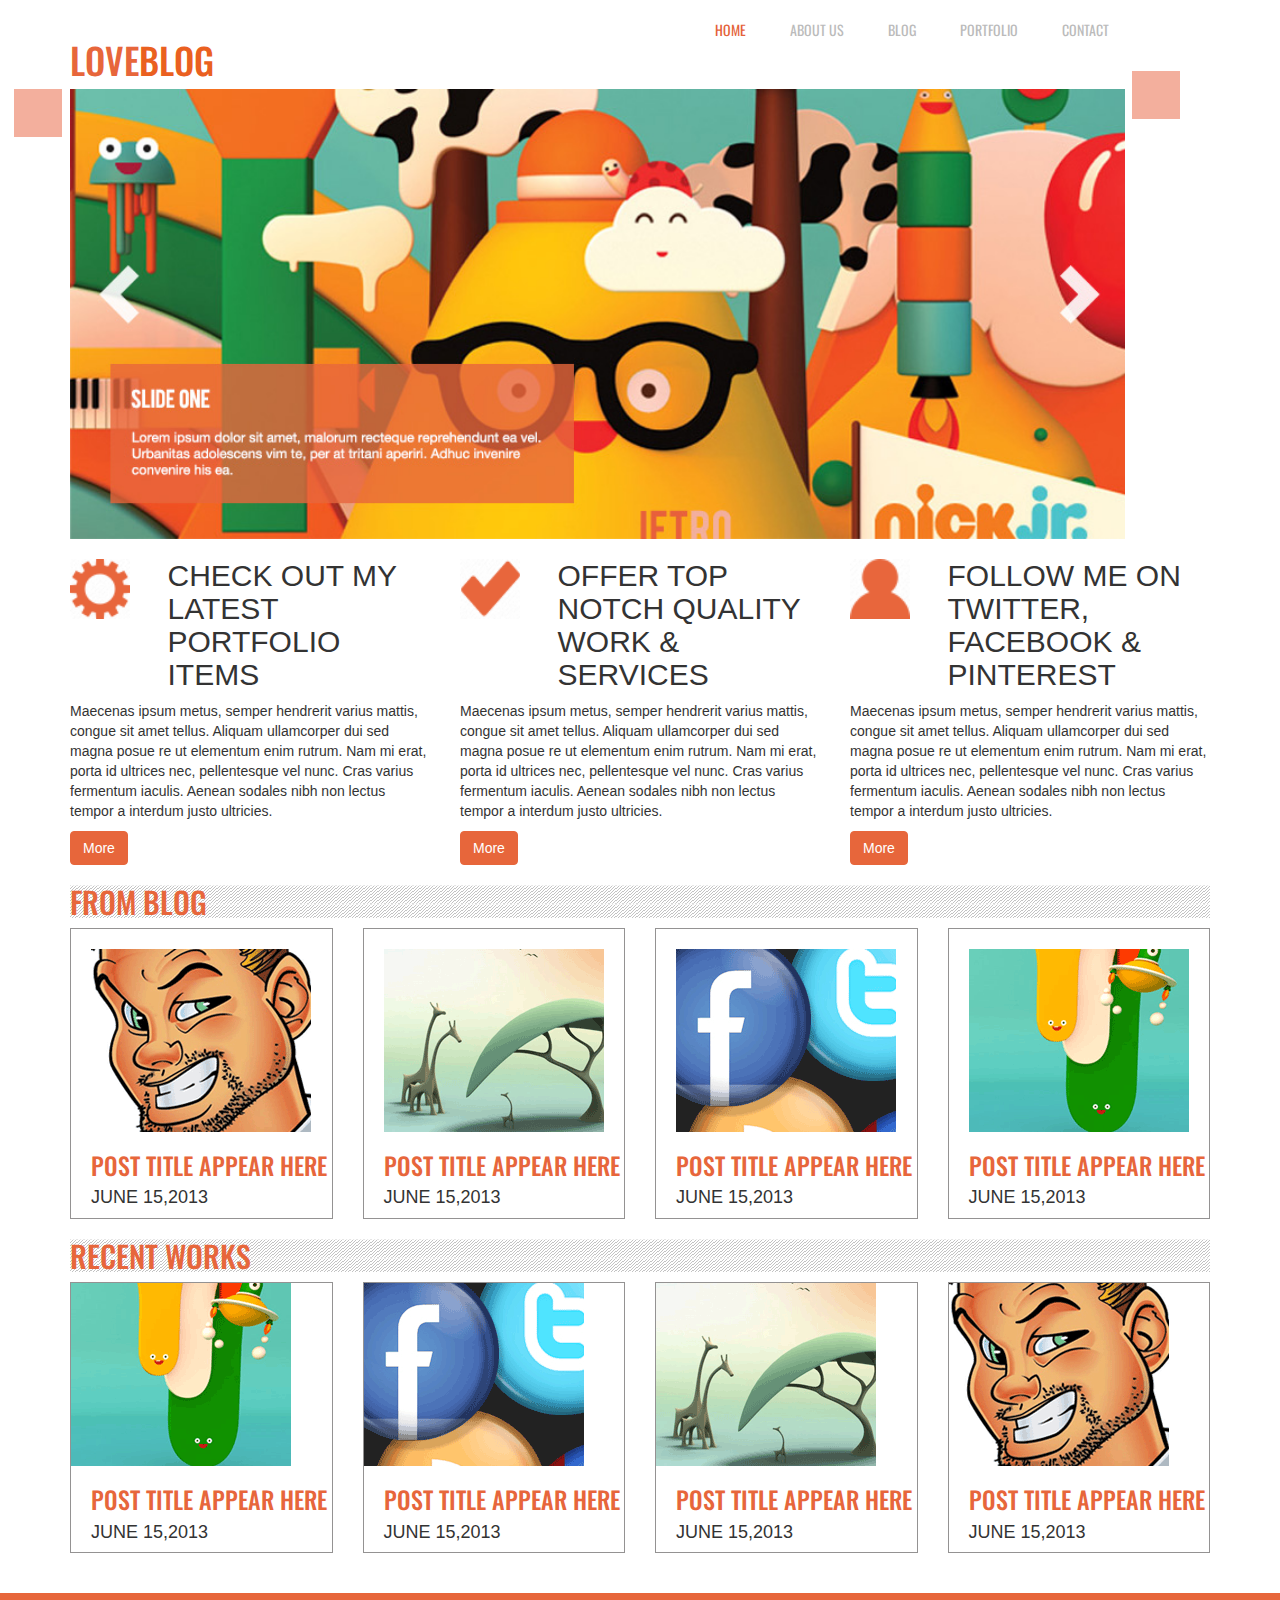
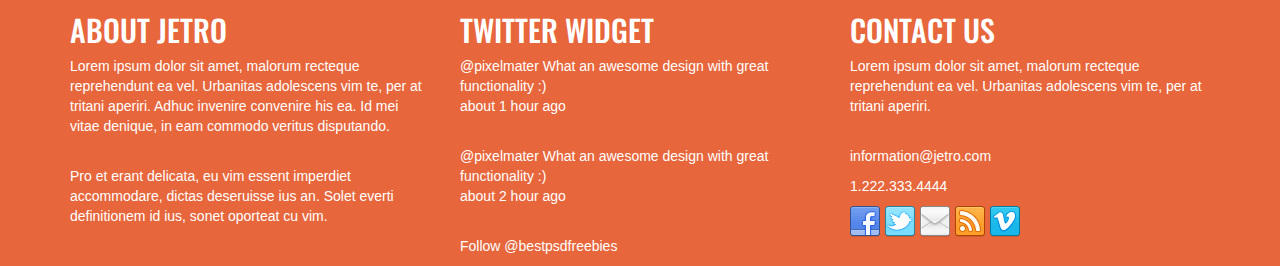
<file: index.html>
<!DOCTYPE html>
<html lang="en">
	<head>
		<title>Welcome to my site</title>
		<meta http-equiv="Content-Type" content="text/html; charset=utf-8" />
		<meta name="viewport" content="width=device-width, initial-scale=1.0">
		<link rel="stylesheet" href="css/bootstrap.css">
		<link href="css/style.css" rel="stylesheet" media="screen">
		<link href='http://fonts.googleapis.com/css?family=Open+Sans+Condensed:300|Playfair+Display:400italic' rel='stylesheet' type='text/css' />
		<link href='https://fonts.googleapis.com/css?family=Oswald' rel='stylesheet' type='text/css'>
		<link rel="stylesheet" href="css/font-awesome.css">
	</head>
	<body>

		<header id="head">
			<div class="container">
				<div class="row">
					<div class="col-md-6">
						<div class="logo">
							<img src="images/galley_photo.png" class="img-square">
							<a href="#head"><h1>LOVE<span class="blog-text">BLOG</span></h1></a>
						</div>
					</div>
					<div class="col-md-6">
						<ul id="nav">
							<li><a href="index.html" class="active">HOME</a></li>
							<li><a href="about.html">ABOUT US</a></li>
							<li><a href="blog.html">BLOG</a></li>
							<li><a href="portfolio.html">PORTFOLIO</a></li>
							<li><a href="contact.html">CONTACT</a></li>
						</ul>

						<img src="images/galley_photo.png" class="img-square2">
					</div>
				</div>
			</div>
		</header>
	<section class="header_bottom_area"></section>

	<section id="slide">
		<div class="container">
			<div class="row">
				<div class="col-md-12">
					<img src="images/slider.jpg" class="img-slider" alt="image06"/>
				</div>
			</div>
		</div>
	</section>

	<section id="service">
		<div class="container">
			<div class="row">
				<div class="col-md-4">
					<div class="row">
						<div class="col-md-3 boxicon">
							<h1><img src="images/portfolio.png" class="img-portfolio"></h1>
						</div>
						<div class="col-md-9 boxtitle">
							<h2>CHECK OUT MY LATEST PORTFOLIO ITEMS</h2>
						</div>
					</div>
					<p>Maecenas ipsum metus, semper hendrerit varius mattis, congue sit amet tellus. Aliquam ullamcorper dui sed magna posue re ut elementum enim rutrum. Nam mi erat, porta id ultrices nec, pellentesque vel nunc. Cras varius fermentum iaculis. Aenean sodales nibh non lectus tempor a interdum justo ultricies.</p>
					<button class="btn btn-primary" type="button">More</button>
				</div>
				<div class="col-md-4">
					<div class="row">
						<div class="col-md-3 boxicon">
							<h1><img src="images/offer.png" class="img-portfolio"></h1>
						</div>
						<div class="col-md-9 boxtitle">
							<h2>OFFER TOP NOTCH QUALITY WORK & SERVICES</h2>
						</div>
					</div>
					<p>Maecenas ipsum metus, semper hendrerit varius mattis, congue sit amet tellus. Aliquam ullamcorper dui sed magna posue re ut elementum enim rutrum. Nam mi erat, porta id ultrices nec, pellentesque vel nunc. Cras varius fermentum iaculis. Aenean sodales nibh non lectus tempor a interdum justo ultricies.</p>
					<button class="btn btn-primary" type="button">More</button>
				</div>
				<div class="col-md-4">
					<div class="row">
						<div class="col-md-3 boxicon">
								<h1><img src="images/follow.png" class="img-portfolio"></h1>
						</div>
						<div class="col-md-9 boxtitle">
							<h2>FOLLOW ME ON TWITTER, FACEBOOK & PINTEREST</h2>
						</div>
					</div>
					<p>Maecenas ipsum metus, semper hendrerit varius mattis, congue sit amet tellus. Aliquam ullamcorper dui sed magna posue re ut elementum enim rutrum. Nam mi erat, porta id ultrices nec, pellentesque vel nunc. Cras varius fermentum iaculis. Aenean sodales nibh non lectus tempor a interdum justo ultricies.</p>
					<button class="btn btn-primary" type="button">More</button>
				</div>
			</div>
		</div>
	</section>

	<section id="fromblog">
		<div class="container">
			<div class="row">
				<div class="col-md-12">
					<h2 class="froblog" ><span>FROM BLOG</span></h2>
				</div>
			</div>
			<div class="row fromb">
				<div class="col-md-3">
					<div class="lilcont">
						<img src="images/recent1.png" class="img-blog" alt=""/>
						<div class="blog_post_meta">
							<h3>POST TITLE APPEAR HERE</h3>
							<h4>JUNE 15,2013</h4>
						</div>
					</div>
				</div>
				<div class="col-md-3">
					<div class="lilcont">
						<img src="images/recent2.png" class="img-blog" alt=""/>
						<div class="blog_post_meta">
							<h3>POST TITLE APPEAR HERE</h3>
							<h4>JUNE 15,2013</h4>
						</div>
					</div>
				</div>
				<div class="col-md-3">
					<div class="lilcont">
					<img src="images/recent3.png" class="img-blog" alt=""/>
					<div class="blog_post_meta">
						<h3>POST TITLE APPEAR HERE</h3>
						<h4>JUNE 15,2013</h4>
					</div>
					</div>
				</div>
				<div class="col-md-3">
					<div class="lilcont">
						<img src="images/recent4.png" class="img-blog" alt=""/>
						<div class="blog_post_meta">
							<h3>POST TITLE APPEAR HERE</h3>
							<h4>JUNE 15,2013</h4>
						</div>
					</div>
				</div>
			</div>
		</div>
	</section>

	<section id="recent">
		<div class="container">
			<div class="row">
				<div class="col-md-12">
					<h2 class="froblog" ><span>RECENT WORKS</span></h2>
				</div>
			</div>
			<div class="row fromb">
				<div class="col-md-3">
					<div class="lilcont">
						<img src="images/recent4.png" alt=""/>
						<div class="blog_post_meta">
							<h3>POST TITLE APPEAR HERE</h3>
							<h4>JUNE 15,2013</h4>
						</div>
					</div>
				</div>
				<div class="col-md-3">
					<div class="lilcont">
						<img src="images/recent3.png" alt=""/>
						<div class="blog_post_meta">
							<h3>POST TITLE APPEAR HERE</h3>
							<h4>JUNE 15,2013</h4>
						</div>
					</div>
				</div>
				<div class="col-md-3">
					<div class="lilcont">
						<img src="images/recent2.png" alt=""/>
						<div class="blog_post_meta">
							<h3>POST TITLE APPEAR HERE</h3>
							<h4>JUNE 15,2013</h4>
						</div>
					</div>
				</div>
				<div class="col-md-3">
					<div class="lilcont">
						<img src="images/recent1.png" alt=""/>
						<div class="blog_post_meta">
							<h3>POST TITLE APPEAR HERE</h3>
							<h4>JUNE 15,2013</h4>
						</div>
					</div>
				</div>
			</div>
		</div>
		<br><br>
	</section>

	<footer class="foot">
		<div class="container">
			<div class="row">
				<div class="col-md-4">
					<h2>About Jetro</h2>
					<p>Lorem ipsum dolor sit amet, malorum recteque reprehendunt ea vel. Urbanitas adolescens vim te, per at tritani aperiri. Adhuc invenire convenire his ea. Id mei vitae denique, in eam commodo veritus disputando. </p>
					<br/>
					<p>Pro et erant delicata, eu vim essent imperdiet accommodare, dictas deseruisse ius an. Solet everti definitionem id ius, sonet oporteat cu vim.</p>
				</div>
				<div class="col-md-4">
					<h2>Twitter Widget</h2>
					<p>@pixelmater What an awesome design with great functionality :)<br/>about 1 hour ago</p><br/>
					<p>@pixelmater What an awesome design with great functionality :)<br/>about 2 hour ago</p><br/>
					<p>Follow @bestpsdfreebies</p>
				</div>
				<div class="col-md-4">
					<h2>Contact us</h2>
					<p>Lorem ipsum dolor sit amet, malorum recteque reprehendunt ea vel. Urbanitas adolescens vim te, per at tritani aperiri.</p>
					<br/>
					<p>information@jetro.com</p>
					<p>1.222.333.4444</p>
					<div class="fix social_area">
						<img src="images/social.png" alt="">
					</div>
				</div>
			</div>
		</div>
	</footer>
<!-- JQuery (?) -->
	<script src="js/jquery-min.js"></script>
</body>
</html>
</file>
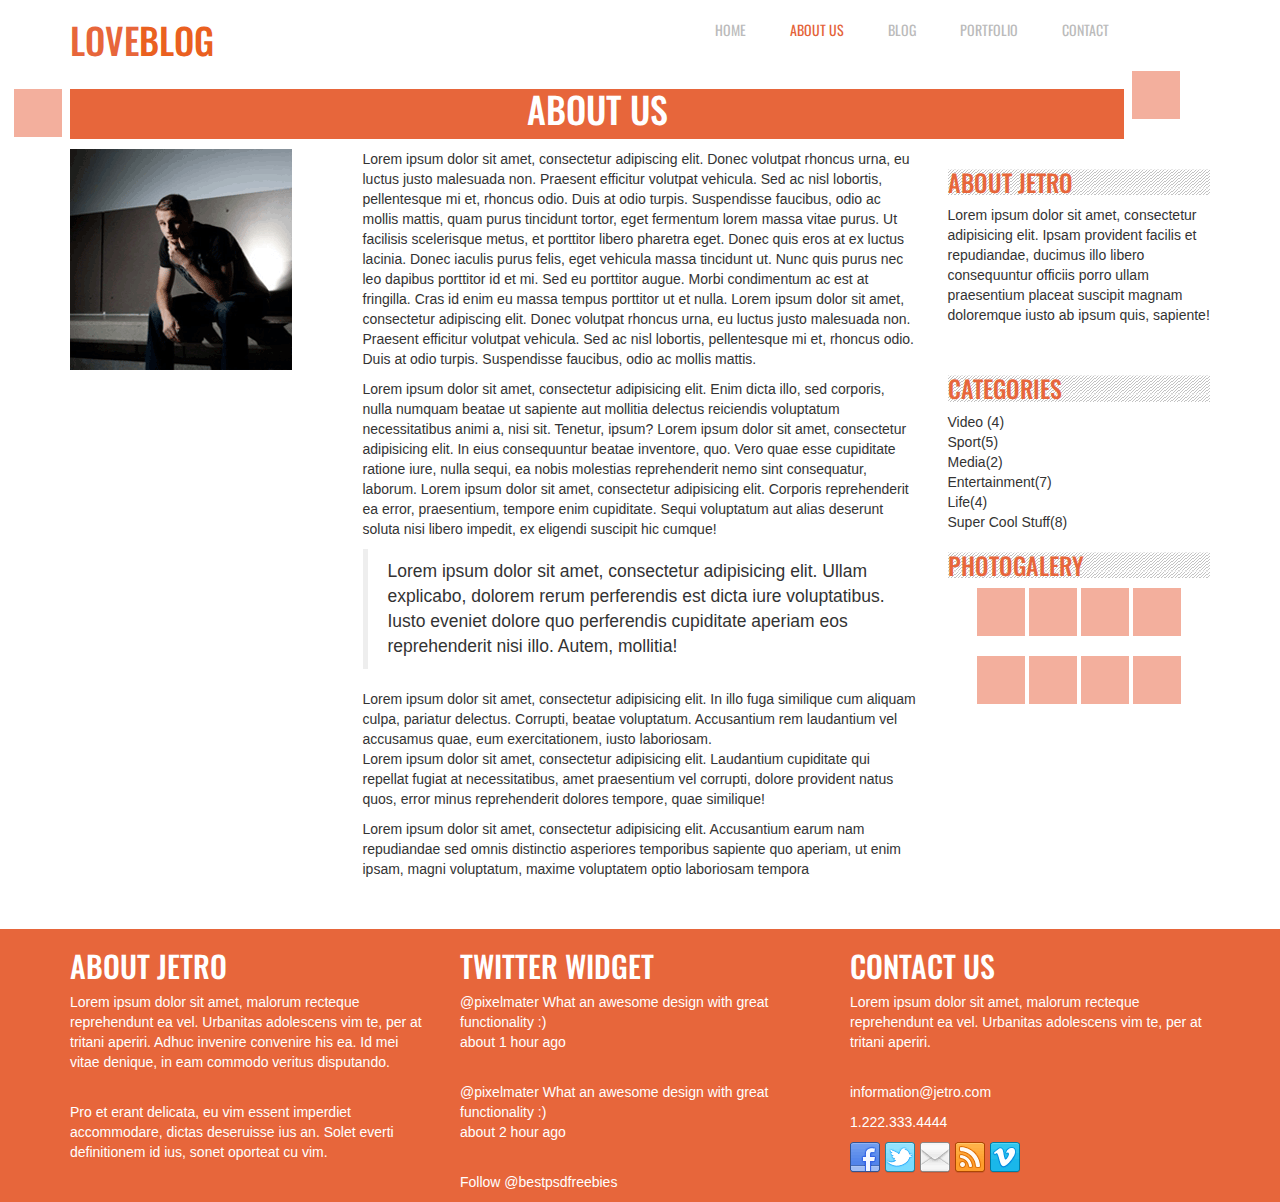
<file: about.html>
<!DOCTYPE html>
<html lang="en">
	<head>
		<title>Welcome to my site</title>
		<meta http-equiv="Content-Type" content="text/html; charset=utf-8" />
		<meta name="viewport" content="width=device-width, initial-scale=1.0">
		<link rel="stylesheet" href="css/bootstrap.css">
		<link href="css/style.css" rel="stylesheet" media="screen">
		<link href='http://fonts.googleapis.com/css?family=Open+Sans+Condensed:300|Playfair+Display:400italic' rel='stylesheet' type='text/css' />
		<link href='https://fonts.googleapis.com/css?family=Oswald' rel='stylesheet' type='text/css'>
		<link rel="stylesheet" href="css/font-awesome.css">
	</head>
	<body>

		<header id="head">
			<div class="container">
				<div class="row">
					<div class="col-md-6">
						<div class="logo">
							<img src="images/galley_photo.png" class="img-square">
							<a href="#head"><h1 class="love-text">LOVE<span class="blog-text">BLOG</span></h1></a>
						</div>
					</div>
					<div class="col-md-6">
						<ul id="nav">
							<li><a href="index.html">HOME</a></li>
							<li><a href="about.html" class="active">ABOUT US</a></li>
							<li><a href="blog.html">BLOG</a></li>
							<li><a href="portfolio.html">PORTFOLIO</a></li>
							<li><a href="contact.html">CONTACT</a></li>
						</ul>
							<img src="images/galley_photo.png" class="img-square2">
					</div>
				</div>
			</div>
		</header>

		

		<section>
			<div class="container">
				<div class="row">
					<div class="col-md-12">
						<h1 class="about-tri">ABOUT US</h1>
					</div>
				</div>
			</div>

		</section>


		<section>
			<div class="container">
				<div class="row">
					<div class="col-md-3">
						<img src="images/author.png" class="img-author">	
					</div>

					<div class="col-md-6">
						<p>Lorem ipsum dolor sit amet, consectetur adipiscing elit. Donec volutpat rhoncus urna, eu luctus justo malesuada non. Praesent efficitur volutpat vehicula. Sed ac nisl lobortis, pellentesque mi et, rhoncus odio. Duis at odio turpis. Suspendisse faucibus, odio ac mollis mattis, quam purus tincidunt tortor, eget fermentum lorem massa vitae purus. Ut facilisis scelerisque metus, et porttitor libero pharetra eget. Donec quis eros at ex luctus lacinia. Donec iaculis purus felis, eget vehicula massa tincidunt ut. Nunc quis purus nec leo dapibus porttitor id et mi. Sed eu porttitor augue. Morbi condimentum ac est at fringilla. Cras id enim eu massa tempus porttitor ut et nulla. Lorem ipsum dolor sit amet, consectetur adipiscing elit. Donec volutpat rhoncus urna, eu luctus justo malesuada non. Praesent efficitur volutpat vehicula. Sed ac nisl lobortis, pellentesque mi et, rhoncus odio. Duis at odio turpis. Suspendisse faucibus, odio ac mollis mattis. <p>Lorem ipsum dolor sit amet, consectetur adipisicing elit. Enim dicta illo, sed corporis, nulla numquam beatae ut sapiente aut mollitia delectus reiciendis voluptatum necessitatibus animi a, nisi sit. Tenetur, ipsum? Lorem ipsum dolor sit amet, consectetur adipisicing elit. In eius consequuntur beatae inventore, quo. Vero quae esse cupiditate ratione iure, nulla sequi, ea nobis molestias reprehenderit nemo sint consequatur, laborum. Lorem ipsum dolor sit amet, consectetur adipisicing elit. Corporis reprehenderit ea error, praesentium, tempore enim cupiditate. Sequi voluptatum aut alias deserunt soluta nisi libero impedit, ex eligendi suscipit hic cumque!</p>
						
						<blockquote>Lorem ipsum dolor sit amet, consectetur adipisicing elit. Ullam explicabo, dolorem rerum perferendis est dicta iure voluptatibus. Iusto eveniet dolore quo perferendis cupiditate aperiam eos reprehenderit nisi illo. Autem, mollitia!</blockquote>

						<p>Lorem ipsum dolor sit amet, consectetur adipisicing elit. In illo fuga similique cum aliquam culpa, pariatur delectus. Corrupti, beatae voluptatum. Accusantium rem laudantium vel accusamus quae, eum exercitationem, iusto laboriosam. <br> Lorem ipsum dolor sit amet, consectetur adipisicing elit. Laudantium cupiditate qui repellat fugiat at necessitatibus, amet praesentium vel corrupti, dolore provident natus quos, error minus reprehenderit dolores tempore, quae similique!</p>
						<p class="last">Lorem ipsum dolor sit amet, consectetur adipisicing elit. Accusantium earum nam repudiandae sed omnis distinctio asperiores temporibus sapiente quo aperiam, ut enim ipsam, magni voluptatum, maxime voluptatem optio laboriosam tempora </p>

					</div>

					<div class="col-md-3">
						<h3 class="froblog">ABOUT JETRO</h3>
							<p>Lorem ipsum dolor sit amet, consectetur adipisicing elit. Ipsam provident facilis et repudiandae, ducimus illo libero consequuntur officiis porro ullam praesentium placeat suscipit magnam doloremque iusto ab ipsum quis, sapiente!</p><br>
						<h3 class="froblog">CATEGORIES</h3>
						<p>Video (4)<br>Sport(5)<br>Media(2)<br>Entertainment(7)<br>Life(4)<br>Super Cool Stuff(8)</p>
						<h3 class="froblog">PHOTOGALERY</h3>	
						<center><img src="images/galley_photo.png">	<img src="images/galley_photo.png">	<img src="images/galley_photo.png"> <img src="images/galley_photo.png">	<br><br>
							<img src="images/galley_photo.png">	<img src="images/galley_photo.png">	<img src="images/galley_photo.png"> <img src="images/galley_photo.png">	<br><br></center>
					</div>
					

				
			</div>

		</section>

			<br><br>

<footer class="foot">
		<div class="container">
			<div class="row">
				<div class="col-md-4">
					<h2>About Jetro</h2>
					<p>Lorem ipsum dolor sit amet, malorum recteque reprehendunt ea vel. Urbanitas adolescens vim te, per at tritani aperiri. Adhuc invenire convenire his ea. Id mei vitae denique, in eam commodo veritus disputando. </p>
					<br/>
					<p>Pro et erant delicata, eu vim essent imperdiet accommodare, dictas deseruisse ius an. Solet everti definitionem id ius, sonet oporteat cu vim.</p>
				</div>
				<div class="col-md-4">
					<h2>Twitter Widget</h2>
					<p>@pixelmater What an awesome design with great functionality :)<br/>about 1 hour ago</p><br/>
					<p>@pixelmater What an awesome design with great functionality :)<br/>about 2 hour ago</p><br/>
					<p>Follow @bestpsdfreebies</p>
				</div>
				<div class="col-md-4">
					<h2>Contact us</h2>
					<p>Lorem ipsum dolor sit amet, malorum recteque reprehendunt ea vel. Urbanitas adolescens vim te, per at tritani aperiri.</p>
					<br/>
					<p>information@jetro.com</p>
					<p>1.222.333.4444</p>
					<div class="fix social_area">
						<img src="images/social.png" alt="">
					</div>
				</div>
			</div>
		</div>
	</footer>

<!-- JQuery (?) -->
	<script src="js/jquery-min.js"></script>
</body>
</html>
</file>
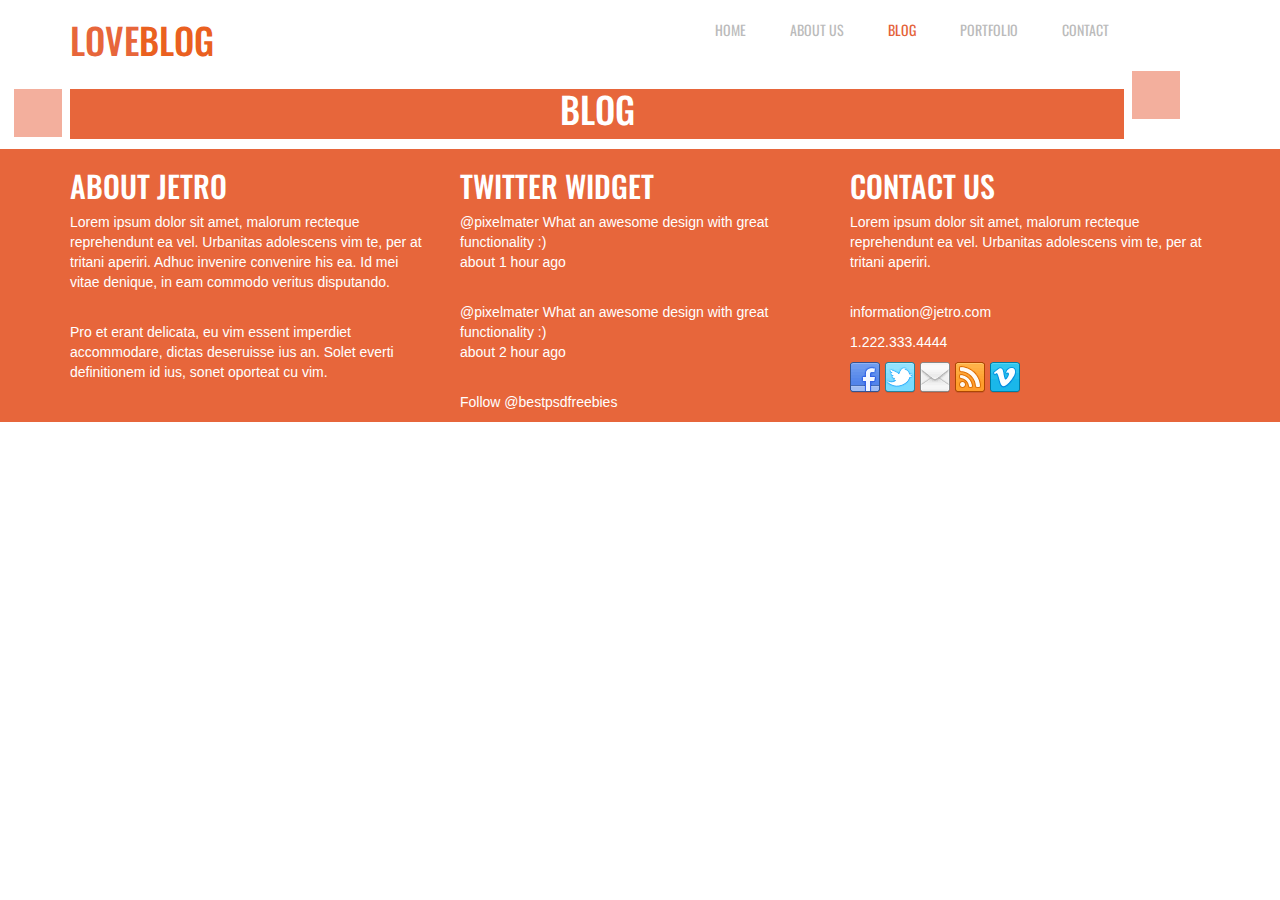
<file: blog.html>
<!DOCTYPE html>
<html lang="en">
	<head>
		<title>Welcome to my site</title>
		<meta http-equiv="Content-Type" content="text/html; charset=utf-8" />
		<meta name="viewport" content="width=device-width, initial-scale=1.0">
		<link rel="stylesheet" href="css/bootstrap.css">
		<link href="css/style.css" rel="stylesheet" media="screen">
		<link href='http://fonts.googleapis.com/css?family=Open+Sans+Condensed:300|Playfair+Display:400italic' rel='stylesheet' type='text/css' />
		<link href='https://fonts.googleapis.com/css?family=Oswald' rel='stylesheet' type='text/css'>
		<link rel="stylesheet" href="css/font-awesome.css">
	</head>
	<body>

		<header id="head">
			<div class="container">
				<div class="row">
					<div class="col-md-6">
						<div class="logo">
							<img src="images/galley_photo.png" class="img-square">
							<a href="#head"><h1 class="love-text">LOVE<span class="blog-text">BLOG</span></h1></a>
						</div>
					</div>
					<div class="col-md-6">
						<ul id="nav">
							<li><a href="index.html">HOME</a></li>
							<li><a href="about.html" >ABOUT US</a></li>
							<li><a href="blog.html" class="active">BLOG</a></li>
							<li><a href="portfolio.html">PORTFOLIO</a></li>
							<li><a href="contact.html">CONTACT</a></li>
						</ul>
							<img src="images/galley_photo.png" class="img-square2"><br>

					</div>
				</div>
			</div>
		</header>

		<section>
			<div class="container">
				<div class="row">
					<div class="col-md-12">
						<h1 class="about-tri">BLOG</h1>
					</div>
				</div>
			</div>

		</section>




		<footer class="foot">
		<div class="container">
			<div class="row">
				<div class="col-md-4">
					<h2>About Jetro</h2>
					<p>Lorem ipsum dolor sit amet, malorum recteque reprehendunt ea vel. Urbanitas adolescens vim te, per at tritani aperiri. Adhuc invenire convenire his ea. Id mei vitae denique, in eam commodo veritus disputando. </p>
					<br/>
					<p>Pro et erant delicata, eu vim essent imperdiet accommodare, dictas deseruisse ius an. Solet everti definitionem id ius, sonet oporteat cu vim.</p>
				</div>
				<div class="col-md-4">
					<h2>Twitter Widget</h2>
					<p>@pixelmater What an awesome design with great functionality :)<br/>about 1 hour ago</p><br/>
					<p>@pixelmater What an awesome design with great functionality :)<br/>about 2 hour ago</p><br/>
					<p>Follow @bestpsdfreebies</p>
				</div>
				<div class="col-md-4">
					<h2>Contact us</h2>
					<p>Lorem ipsum dolor sit amet, malorum recteque reprehendunt ea vel. Urbanitas adolescens vim te, per at tritani aperiri.</p>
					<br/>
					<p>information@jetro.com</p>
					<p>1.222.333.4444</p>
					<div class="fix social_area">
						<img src="images/social.png" alt="">
					</div>
				</div>
			</div>
		</div>
	</footer>








		

<!-- JQuery (?) -->
	<script src="js/jquery-min.js"></script>
</body>
</html>
</file>
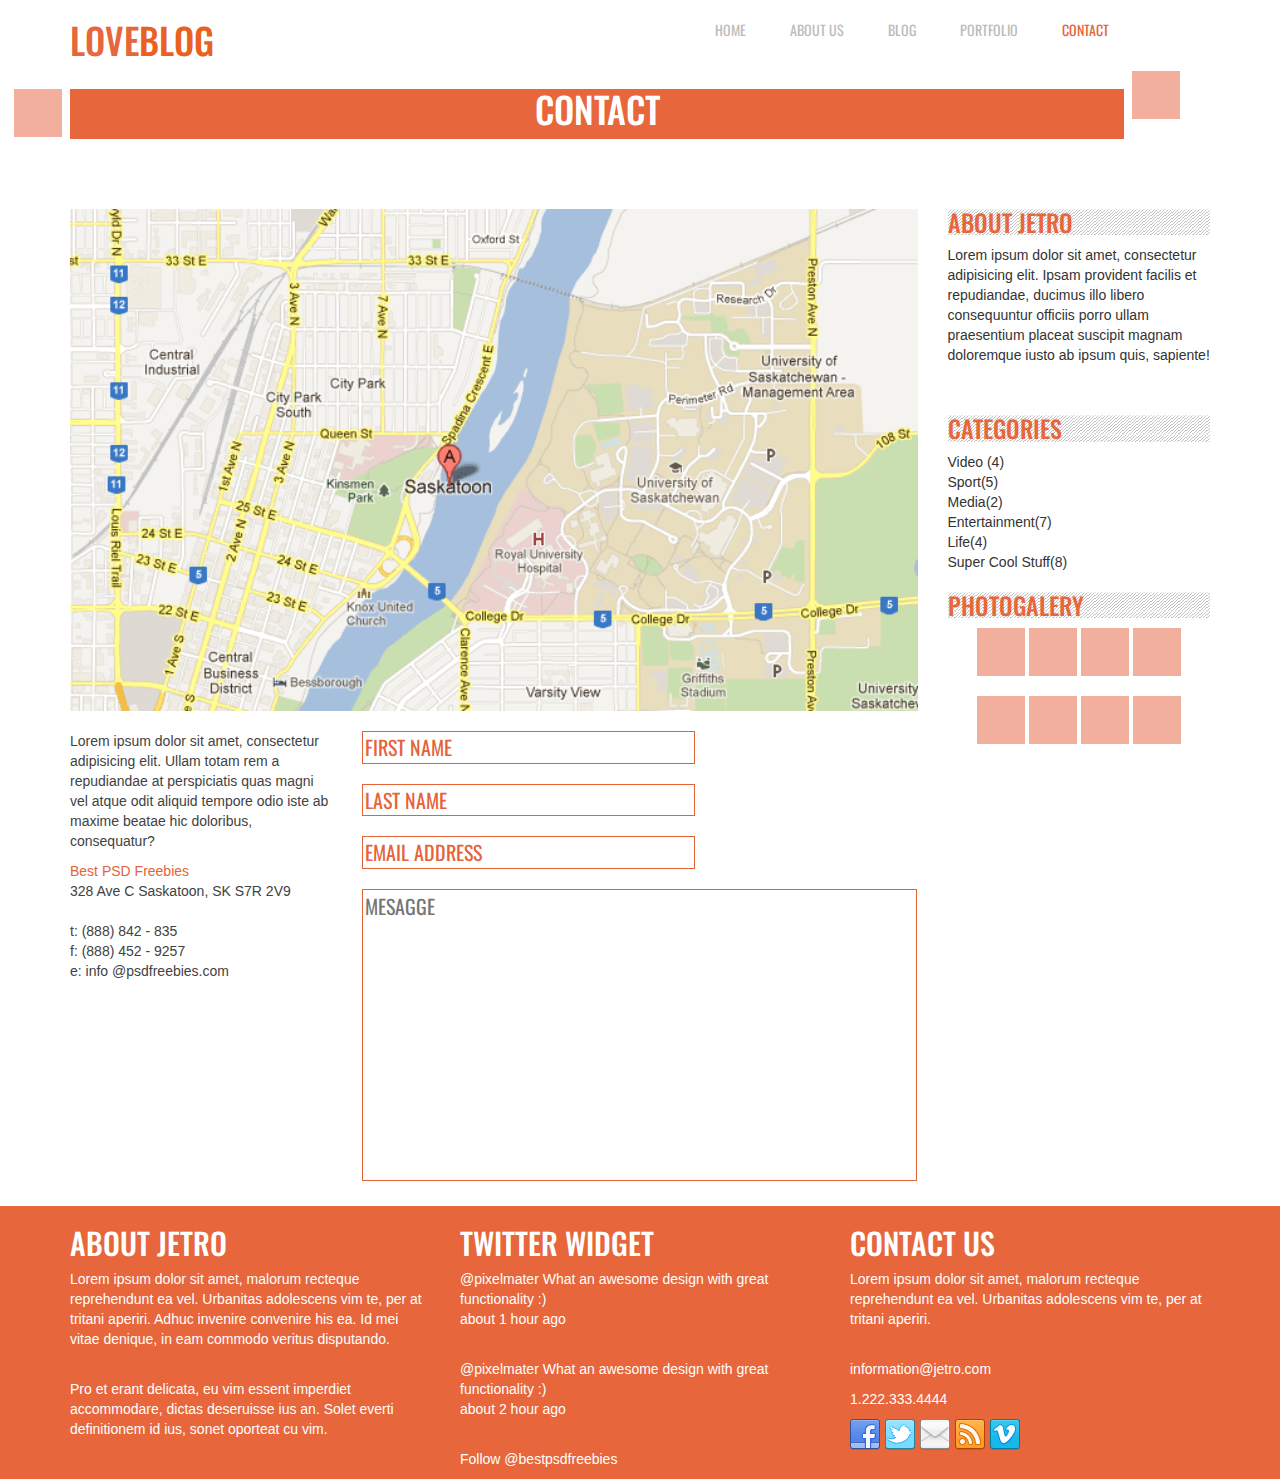
<file: contact.html>
<!DOCTYPE html>
<html lang="en">
	<head>
		<title>Welcome to my site</title>
		<meta http-equiv="Content-Type" content="text/html; charset=utf-8" />
		<meta name="viewport" content="width=device-width, initial-scale=1.0">
		<link rel="stylesheet" href="css/bootstrap.css">
		<link href="css/style.css" rel="stylesheet" media="screen">
		<link href='http://fonts.googleapis.com/css?family=Open+Sans+Condensed:300|Playfair+Display:400italic' rel='stylesheet' type='text/css' />
		<link href='https://fonts.googleapis.com/css?family=Oswald' rel='stylesheet' type='text/css'>
		<link rel="stylesheet" href="css/font-awesome.css">
	</head>
	<body>

		<header id="head">
			<div class="container">
				<div class="row">
					<div class="col-md-6">
						<div class="logo">
							<img src="images/galley_photo.png" class="img-square">
							<a href="#head"><h1 class="love-text">LOVE<span class="blog-text">BLOG</span></h1></a>
						</div>
					</div>
					<div class="col-md-6">
						<ul id="nav">
							<li><a href="index.html">HOME</a></li>
							<li><a href="about.html" >ABOUT US</a></li>
							<li><a href="blog.html">BLOG</a></li>
							<li><a href="portfolio.html">PORTFOLIO</a></li>
							<li><a href="contact.html" class="active">CONTACT</a></li>
						</ul>
							<img src="images/galley_photo.png" class="img-square2">
					</div>
				</div>
			</div>
		</header>

		<section>
			<div class="container">
				<div class="row">
					<div class="col-md-12">
						<h1 class="about-tri">CONTACT</h1>
					</div>
				</div>
			</div>
			<br><br>
		</section>


		<section>
			<div class="container">
				<div class="row">
					<div class="col-md-9 central">
						<img src="images/map.png" class="img-author">
						<div class="row info">
						<div class="col-md-4">
							<p>Lorem ipsum dolor sit amet, consectetur adipisicing elit. Ullam totam rem a repudiandae at perspiciatis quas magni vel atque odit aliquid tempore odio iste ab maxime beatae hic doloribus, consequatur?</p>
							<a href="#">Best PSD Freebies</a>
							<p>
							328 Ave C Saskatoon, SK S7R 2V9  <br> <br>
							t: (888) 842 - 835  <br>
							f: (888) 452 - 9257  <br>
							e: info @psdfreebies.com <br>
							</p>

						</div>
						<div class="col-md-8 formu">
							<form action="">
								<input class="boni" value="first name" placeholder="" type="text">
								<input class="boni" value="last name" placeholder="" type="text">
								<input class="boni" value="email address" placeholder="" type="text">
								<textarea class="boni" value="holi" name="" id="mesagge" placeholder ="mesagge"cols="30" rows="10"></textarea>
							</form>			
						</div>
				</div>
			</div>

					<div class="col-md-3">
						<h3 class="froblog">ABOUT JETRO</h3>
							<p>Lorem ipsum dolor sit amet, consectetur adipisicing elit. Ipsam provident facilis et repudiandae, ducimus illo libero consequuntur officiis porro ullam praesentium placeat suscipit magnam doloremque iusto ab ipsum quis, sapiente!</p><br>
						<h3 class="froblog">CATEGORIES</h3>
						<p>Video (4)<br>Sport(5)<br>Media(2)<br>Entertainment(7)<br>Life(4)<br>Super Cool Stuff(8)</p>
						<h3 class="froblog">PHOTOGALERY</h3>	
						<center><img src="images/galley_photo.png">	<img src="images/galley_photo.png">	<img src="images/galley_photo.png"> <img src="images/galley_photo.png">	<br><br>
							<img src="images/galley_photo.png">	<img src="images/galley_photo.png">	<img src="images/galley_photo.png"> <img src="images/galley_photo.png">	<br><br></center>

					</div>
				</div>
			</div>	


				
		</section>

		



		<footer class="foot">
		<div class="container">
			<div class="row">
				<div class="col-md-4">
					<h2>About Jetro</h2>
					<p>Lorem ipsum dolor sit amet, malorum recteque reprehendunt ea vel. Urbanitas adolescens vim te, per at tritani aperiri. Adhuc invenire convenire his ea. Id mei vitae denique, in eam commodo veritus disputando. </p>
					<br/>
					<p>Pro et erant delicata, eu vim essent imperdiet accommodare, dictas deseruisse ius an. Solet everti definitionem id ius, sonet oporteat cu vim.</p>
				</div>
				<div class="col-md-4">
					<h2>Twitter Widget</h2>
					<p>@pixelmater What an awesome design with great functionality :)<br/>about 1 hour ago</p><br/>
					<p>@pixelmater What an awesome design with great functionality :)<br/>about 2 hour ago</p><br/>
					<p>Follow @bestpsdfreebies</p>
				</div>
				<div class="col-md-4">
					<h2>Contact us</h2>
					<p>Lorem ipsum dolor sit amet, malorum recteque reprehendunt ea vel. Urbanitas adolescens vim te, per at tritani aperiri.</p>
					<br/>
					<p>information@jetro.com</p>
					<p>1.222.333.4444</p>
					<div class="fix social_area">
						<img src="images/social.png" alt="">
					</div>
				</div>
			</div>
		</div>
	</footer>

<!-- JQuery (?) -->
	<script src="js/jquery-min.js"></script>
</body>
</html>
</file>
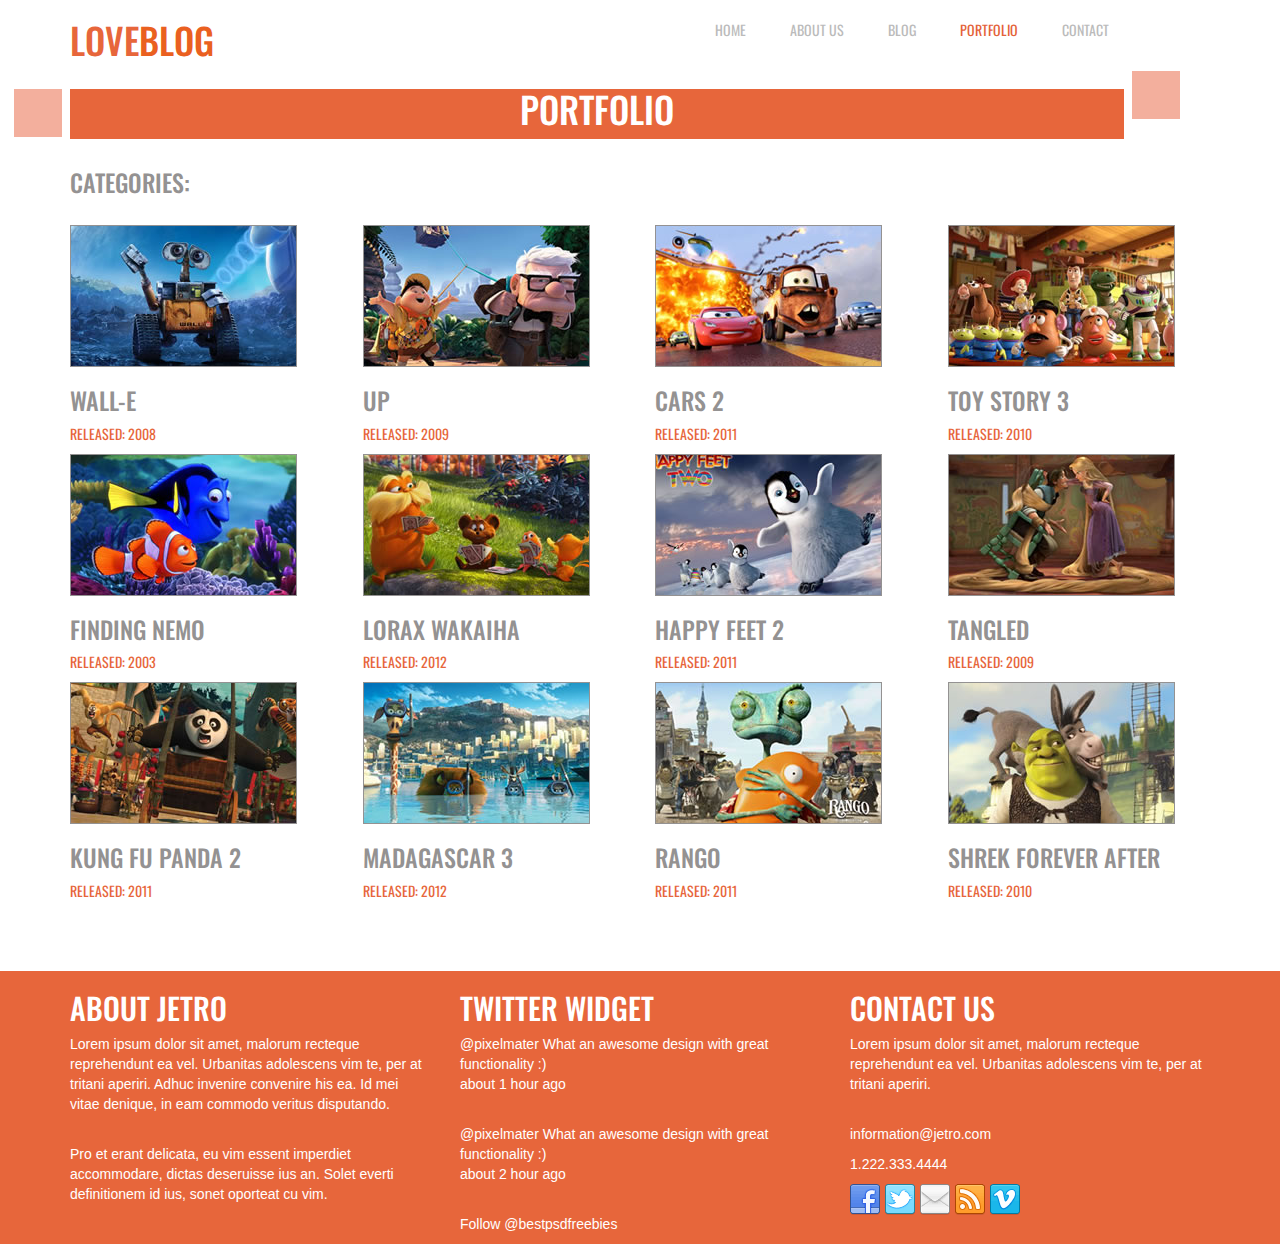
<file: portfolio.html>
<!DOCTYPE html>
<html lang="en">
	<head>
		<title>Welcome to my site</title>
		<meta http-equiv="Content-Type" content="text/html; charset=utf-8" />
		<meta name="viewport" content="width=device-width, initial-scale=1.0">
		<link rel="stylesheet" href="css/bootstrap.css">
		<link href="css/style.css" rel="stylesheet" media="screen">
		<link href='http://fonts.googleapis.com/css?family=Open+Sans+Condensed:300|Playfair+Display:400italic' rel='stylesheet' type='text/css' />
		<link href='https://fonts.googleapis.com/css?family=Oswald' rel='stylesheet' type='text/css'>
		<link rel="stylesheet" href="css/font-awesome.css">
	</head>
	<body>

		<header id="head">
			<div class="container">
				<div class="row">
					<div class="col-md-6">
						<div class="logo">
							<img src="images/galley_photo.png" class="img-square">
							<a href="#head"><h1 class="love-text">LOVE<span class="blog-text">BLOG</span></h1></a>
						</div>
					</div>
					<div class="col-md-6">
						<ul id="nav">
							<li><a href="index.html">HOME</a></li>
							<li><a href="about.html">ABOUT US</a></li>
							<li><a href="blog.html">BLOG</a></li>
							<li><a href="portfolio.html"  class="active">PORTFOLIO</a></li>
							<li><a href="contact.html">CONTACT</a></li>
						</ul>
							<img src="images/galley_photo.png" class="img-square2">
					</div>
				</div>
			</div>
		</header>

		<section>
			<div class="container">
				<div class="row">
					<div class="col-md-12">
						<h1 class="about-tri">PORTFOLIO</h1>
					</div>
				</div>
			</div>

		</section>


		<section>
			<div class="container">
				<div class="row">
					<div class="col-md-12">
						<h3 class="text-cat">CATEGORIES:</h3>
							
					</div>
				</div>
			</div>
			<br>
		</section>


		<section>
			<div class="container">
				<div class="row">
					<div class="col-md-3">
						<img src="images/filter-thumbs/p1.jpg" class="lilcont">
						<h3 class="movie-post">WALL-E</h3>
						<p class="released-post">RELEASED: 2008</p>
					</div>
					<div class="col-md-3">
						<img src="images/filter-thumbs/p2.jpg" class="lilcont">

						<h3 class="movie-post">UP</h3>
						<p class="released-post">RELEASED: 2009</p>
					</div>
					<div class="col-md-3">
						<img src="images/filter-thumbs/p3.jpg" class="lilcont">
						<h3 class="movie-post">CARS 2</h3>
						<p class="released-post">RELEASED: 2011</p>
					</div>
					<div class="col-md-3">
						<img src="images/filter-thumbs/p4.jpg" class="lilcont">
						<h3 class="movie-post">TOY STORY 3</h3>
						<p class="released-post">RELEASED: 2010</p>
					</div>
				</div>
			</div>
		</section>

		<section>
			<div class="container">
				<div class="row">
					<div class="col-md-3">
						<img src="images/filter-thumbs/p5.jpg" class="lilcont">
						<h3 class="movie-post">FINDING NEMO</h3>
						<p class="released-post">RELEASED: 2003</p>
					</div>
					<div class="col-md-3">
						<img src="images/filter-thumbs/p6.jpg" class="lilcont">
						<h3 class="movie-post">LORAX WAKAIHA</h3>
						<p class="released-post">RELEASED: 2012</p>
					</div>
					<div class="col-md-3">
						<img src="images/filter-thumbs/p7.jpg" class="lilcont">
						<h3 class="movie-post">HAPPY FEET 2</h3>
						<p class="released-post">RELEASED: 2011</p>
					</div>
					<div class="col-md-3">
						<img src="images/filter-thumbs/p8.jpg" class="lilcont">
						<h3 class="movie-post">TANGLED</h3>
						<p class="released-post">RELEASED: 2009</p>
					</div>
				</div>
			</div>
		</section>

		<section>
			<div class="container">
				<div class="row">
					<div class="col-md-3">
						<img src="images/filter-thumbs/p9.jpg" class="lilcont">
						<h3 class="movie-post">KUNG FU PANDA 2</h3>
						<p class="released-post">RELEASED: 2011</p>
					</div>
					<div class="col-md-3">
						<img src="images/filter-thumbs/p10.jpg" class="lilcont">
						<h3 class="movie-post">MADAGASCAR 3</h3>
						<p class="released-post">RELEASED: 2012</p>
					</div>
					<div class="col-md-3">
						<img src="images/filter-thumbs/p11.jpg" class="lilcont">
						<h3 class="movie-post">RANGO</h3>
						<p class="released-post">RELEASED: 2011</p>
					</div>
					<div class="col-md-3">
						<img src="images/filter-thumbs/p12.jpg" class="lilcont">
						<h3 class="movie-post">SHREK FOREVER AFTER</h3>
						<p class="released-post">RELEASED: 2010</p>
					</div>
				</div>
			</div>
			<br><br><br>
		</section>


		<footer class="foot">
		<div class="container">
			<div class="row">
				<div class="col-md-4">
					<h2>About Jetro</h2>
					<p>Lorem ipsum dolor sit amet, malorum recteque reprehendunt ea vel. Urbanitas adolescens vim te, per at tritani aperiri. Adhuc invenire convenire his ea. Id mei vitae denique, in eam commodo veritus disputando. </p>
					<br/>
					<p>Pro et erant delicata, eu vim essent imperdiet accommodare, dictas deseruisse ius an. Solet everti definitionem id ius, sonet oporteat cu vim.</p>
				</div>
				<div class="col-md-4">
					<h2>Twitter Widget</h2>
					<p>@pixelmater What an awesome design with great functionality :)<br/>about 1 hour ago</p><br/>
					<p>@pixelmater What an awesome design with great functionality :)<br/>about 2 hour ago</p><br/>
					<p>Follow @bestpsdfreebies</p>
				</div>
				<div class="col-md-4">
					<h2>Contact us</h2>
					<p>Lorem ipsum dolor sit amet, malorum recteque reprehendunt ea vel. Urbanitas adolescens vim te, per at tritani aperiri.</p>
					<br/>
					<p>information@jetro.com</p>
					<p>1.222.333.4444</p>
					<div class="fix social_area">
						<img src="images/social.png" alt="">
					</div>
				</div>
			</div>
		</div>
	</footer>

<!-- JQuery (?) -->
	<script src="js/jquery-min.js"></script>
</body>
</html>
</file>
<file: css/style.css>
.footer .container h1{
  color:#edb2a1;
  
}

.img-slider{
  height: 450px;
  margin-top: -30px;
}

.foot{
  background-color:#e7663b;
  color:white;
}

.boton{
  background-color: #e7663b;
  width: 150px;
  height: 60px;
  color:#ffffff;
  text-decoration: none;
}

#nav li {
  display: inline-block;
  margin: 20px; 
  text-decoration: none;
  }

#nav li a {
    color: #bbbbbb; 
    font-family: "Oswald";
  }

  h3{
    color:#e7663b;
    font-family: "Oswald";
  }


  #nav li .active {
    color: #e46339 !important; 
  }

footer .container h2 {
      font-family: "Oswald";
      text-transform: uppercase;
      color: #ffffff; }

 h1{
  color: #e7663b;
  font-family: "Oswald"
 }     

#head{
  text-decoration: none;
}

.love-text{
  font-family: "Oswald";
  margin-top: 0px;
}

.btn-primary{
  background-color: #e7663b;
  border-color: #e7663b;
}

.btn-primary:hover{
  background-color: #e7663b;
  border-color: #e7663b;

}

.img-square{
  margin-left: -56px;
  margin-bottom: -204px;
}

.img-square2{
  margin-left: 477px;
  margin-top: -44x;
}

.froblog{
  color:#e7663b;
  font-family: "Oswald";
  background-image: url(../images/heading-bg.png);
  background-repeat: repeat;
}

.img-portfolio{
  width: 60px;
  height: 60px;
}

.blog-text{
  font-family: "Oswald";
  color:#EA6020;
}

.lilcont{
  border:1px solid #949292;
}

.blog_post_meta{
  margin-left: 20px;
}

.img-blog{
  margin-left: 20px;
  margin-top: 20px;
}

.post-blog{
  color:#949292;
}

.post-date{
  color:#e7663b;
  font-family: "Oswald";
}

.img-square3{
  color:#e7663b;
  background-repeat: repeat;
}

.about-tri{
  background-color: #e7663b;
  color:white;
  height: 50px;
  margin-top: -30px;
  width: 1054px;
  text-align: center;
  font-family: "Oswald";
}

.text-author{
  padding-top: 120px;
}

.text-cat{
  color:#949292;
  font-family: "Oswald";
}

.movie-post{
  color:#949292;
  font-family: "Oswald";
}

.released-post{
  color:#e7663b;
  font-family: "Oswald";
}

.movie-bord{
  border:1px solid #949292;
}

.central img {
  width: 100%;
  margin-top: 20px; 
}

.central .info {
  margin-top: 20px; 
}

.central .info p {
  color: #424242; 
}

.central .info a {
  color: #e46339; 
}

.central .formu input {
  display: block;
  width: 60%; 
}

.central .formu #mesagge {
  width: 100%;
  resize: none; 
}

.central .formu .boni {
  border: 1px solid #e46339;
  margin-bottom: 20px;
  font-family: "Oswald";
  text-transform: uppercase;
  color: #e46339;
  font-size: 20px; 
}

.blockquote {
  color: #e46339;
  margin-left: 30px;
  border-left: 10px solid #e46339 !important; 

}
</file>
